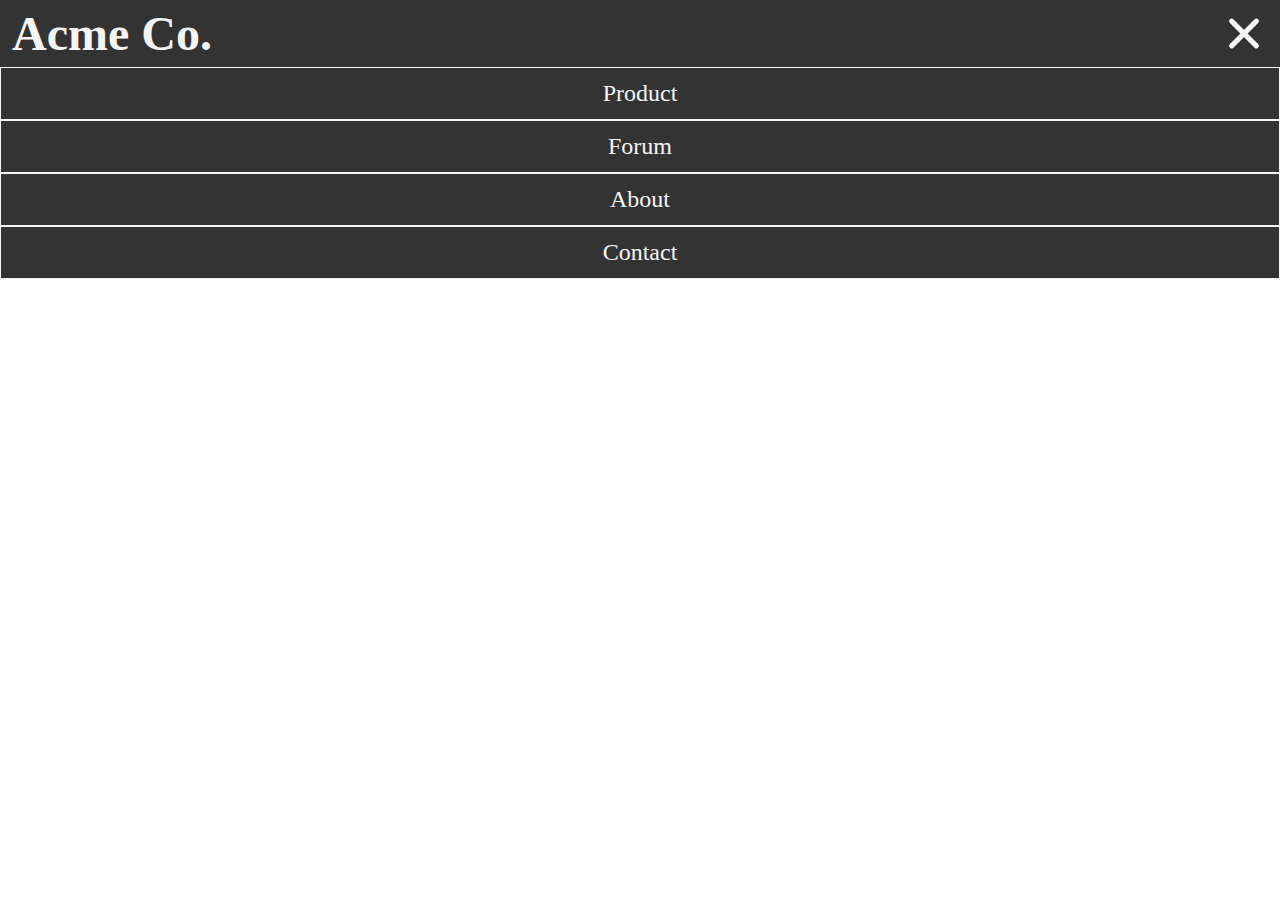
<file: animation/index.html>
<!DOCTYPE html>
<html lang="en">
<head>
    <meta charset="UTF-8">
    <meta name="viewport" content="width=device-width, initial-scale=1.0">
    <title>Document</title>
    <link rel="stylesheet" href="css/style.css">
</head>
<body>
    <header>
        <section class="header-title-line">
            <h1>Acme Co.</h1>
            <button class="menu-button">
                <div class="menu-icon"></div>
            </button>
        </section>

        <nav>
            <ul>
                <li><a href="#">Product</a></li>
                <li><a href="#">Forum</a></li>
                <li><a href="#">About</a></li>
                <li><a href="#">Contact</a></li>
            </ul>
        </nav>
    </header>
    <main>
        
    </main>
</body>
</html>
</file>
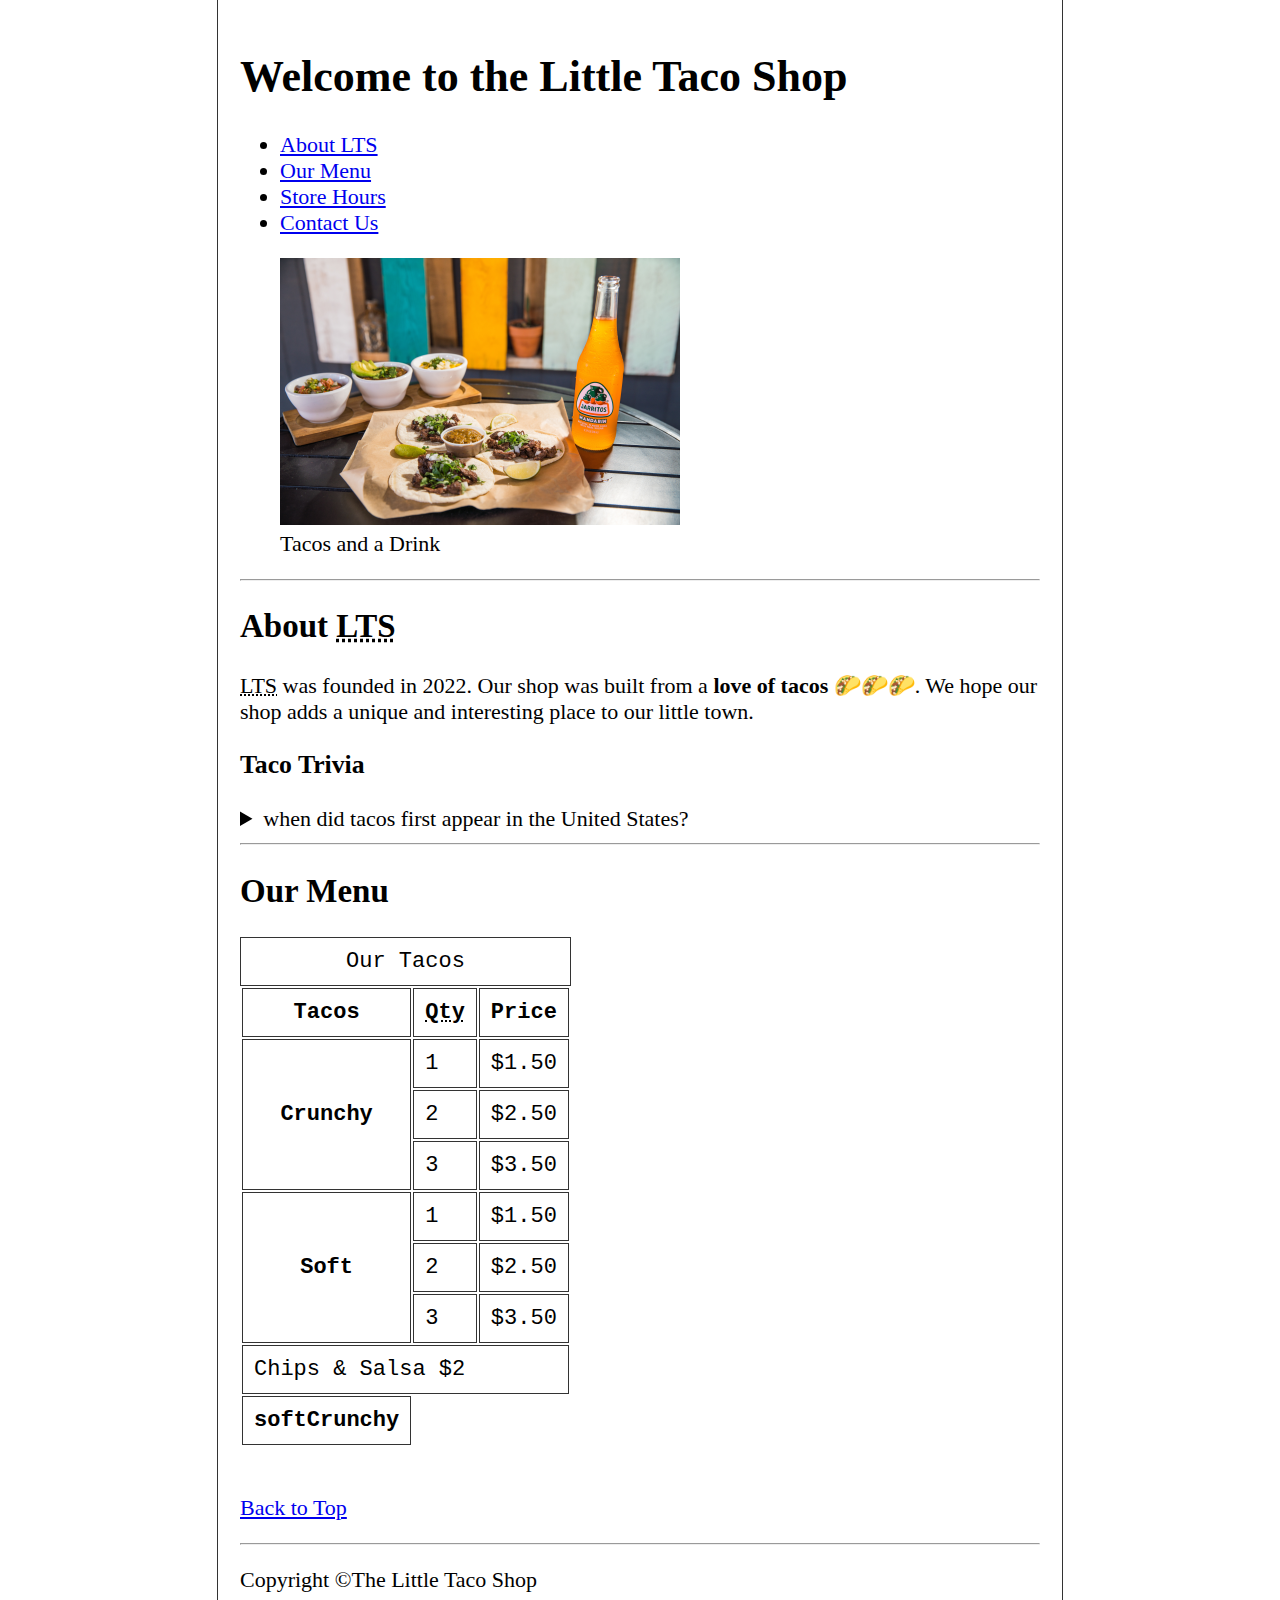
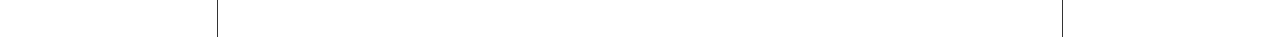
<file: Tacos project/index.html>
<!DOCTYPE html>
<html lang="en">
<head>
    <meta charset="UTF-8">
    <meta name="viewport" content="width=device-width, initial-scale=1.0">
    <title>Home</title>
    <link rel="stylesheet" href="css/style.css">
</head>
<body>
    <header id="top">
        <h1>Welcome to the Little Taco Shop</h1>

        <nav>
            <ul>
                <li>
                    <a href="#LTS">About LTS</a>
                </li>
                <li>
                    <a href="#menu">Our Menu</a>
                </li>
                <li>
                    <a href="hours.html">Store Hours</a>
                </li>
                <li>
                    <a href="contact.html">Contact Us</a>
                </li>
            </ul>
        </nav>
        
        <figure>
            <img src="img/tacos_and_drink_400x267.png" width="400" height="267" alt="tacos img">
            <figcaption>Tacos and a Drink</figcaption>
        </figure>
    </header>
    <hr>
    <article id="LTS">
        <h2>About <abbr title="Little Taco Shop">LTS</abbr> </h2>
        <p>
            <abbr title="Little Taco Shop">LTS</abbr> was founded in 2022. Our
            shop was built from a <strong>love of tacos</strong> 🌮🌮🌮. We hope 
            our shop adds a unique and interesting place to our little town.
        </p>
        <h3>Taco Trivia</h3>
        <aside>
            <details>
                <summary>when did tacos first appear in the United States?</summary>
                <p>
                    Jeffrey M. Pilcher, taco historian and professor of history at the University of Minnesota, says
                            the earliest mention of tacos in the United States are in a newspaper from <time
                                datetime="1905">1905</time>. (Source: <cite><a
                                    href="https://www.smithsonianmag.com/arts-culture/where-did-the-taco-come-from-81228162/"
                                    target="_blank">Smithsonian Magazine</a></cite>)
                </p>
            </details>
        </aside>
    </article>
    <hr>
    <article id="menu">
        <h2>Our Menu</h2>
        <table>
            <caption>Our Tacos</caption>
            <tr>
                <th>Tacos</th>
                <th>
                    <abbr title="Quantity">Qty</abbr>
                </th>
                <th>Price</th>
            </tr>
            <tr>
                <th rowspan="3">Crunchy</th>
                <td>1</td>
                <td>$1.50</td>
            </tr>
            <tr>
                
                <td>2</td>
                <td>$2.50</td>
            </tr>
            <tr>
                
                <td>3</td>
                <td>$3.50</td>
            </tr>
            <tr>
                <th rowspan="3">Soft</th>
                <td>1</td>
                <td>$1.50</td>
            </tr>
            <tr>
                
                <td>2</td>
                <td>$2.50</td>
            </tr>
            <tr>
                
                <td>3</td>
                <td>$3.50</td>
            </tr>
            <tr><td colspan="3">Chips & Salsa $2</td></tr>
                <th rowspan="3">softCrunchy</th>
            </table>
            <br>
            <p><a href="#top">Back to Top</a></p>
    </article>
    <hr>
    <footer>
        <p>Copyright &copy;The Little Taco Shop</p>
    </footer>
</body>
</html>
</file>
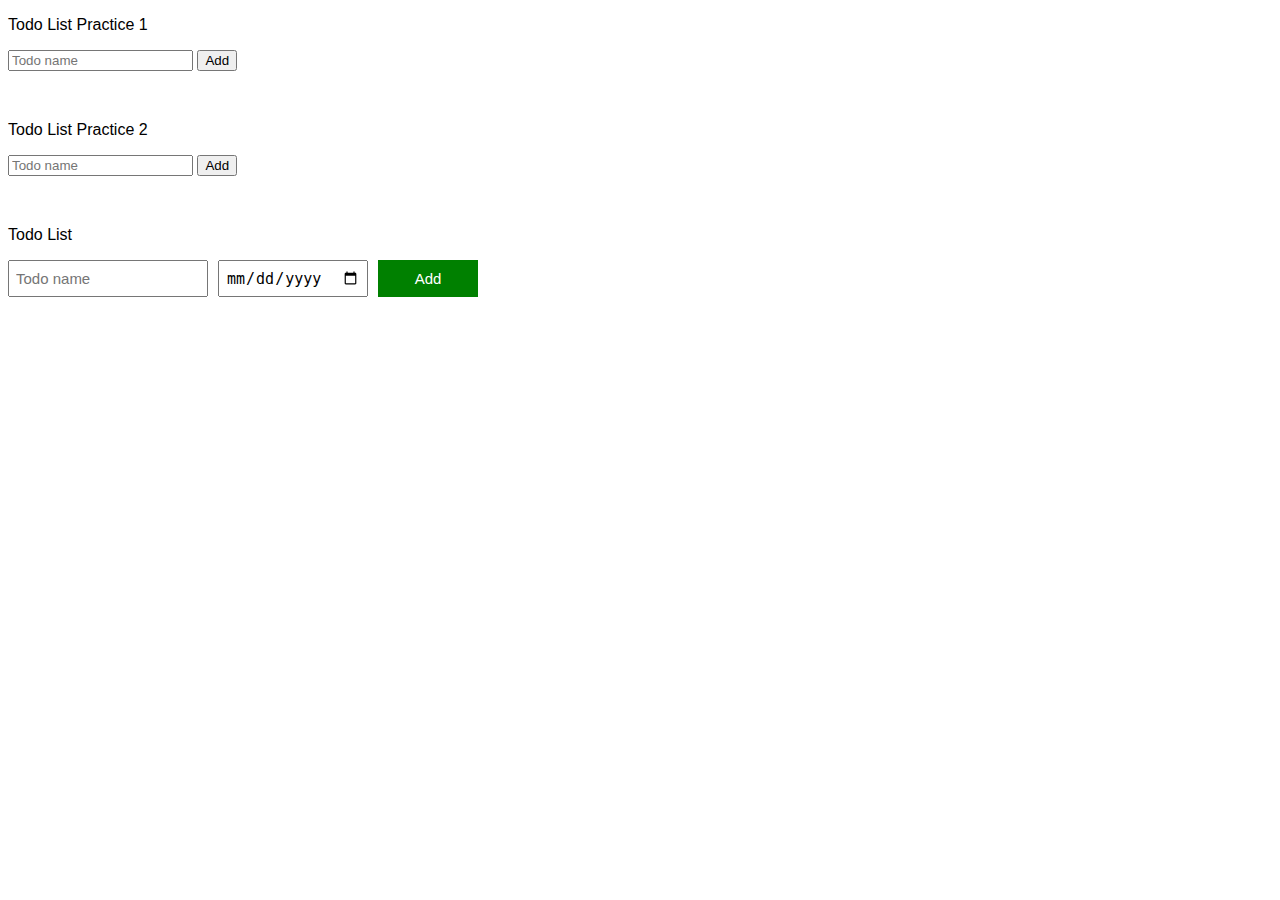
<file: Todo-List/index.html>
<!DOCTYPE html>
<html lang="en">
<head>
    <meta charset="UTF-8">
    <meta name="viewport" content="width=device-width, initial-scale=1.0">
    <title>Document</title>
    <script defer src="script.js"></script>
    <link rel="stylesheet" href="style.css">
</head>
<body>
    <p>Todo List Practice 1</p>
    <input type="text" class="js-input1" placeholder="Todo name">
    <button class="js-add1-button" onclick = printConsole()>Add</button>
    
    <p class="title">Todo List Practice 2</p>
    <input type="text" class="js-input2" placeholder="Todo name">
    <button onclick = addToPage()>Add</button>
    <p class="js-result"></p>

    <p class="title">Todo List</p>
    <div class="js-todo-list todo-list">
        <input class="js-input3 input3" type="text" placeholder="Todo name">
        <input type="date" class="js-date date">
        <button onclick = AddTodoList() class="add3-button">Add</button>
    </div>
    <div class="js-result3"></div>
</body>
</html>
</file>
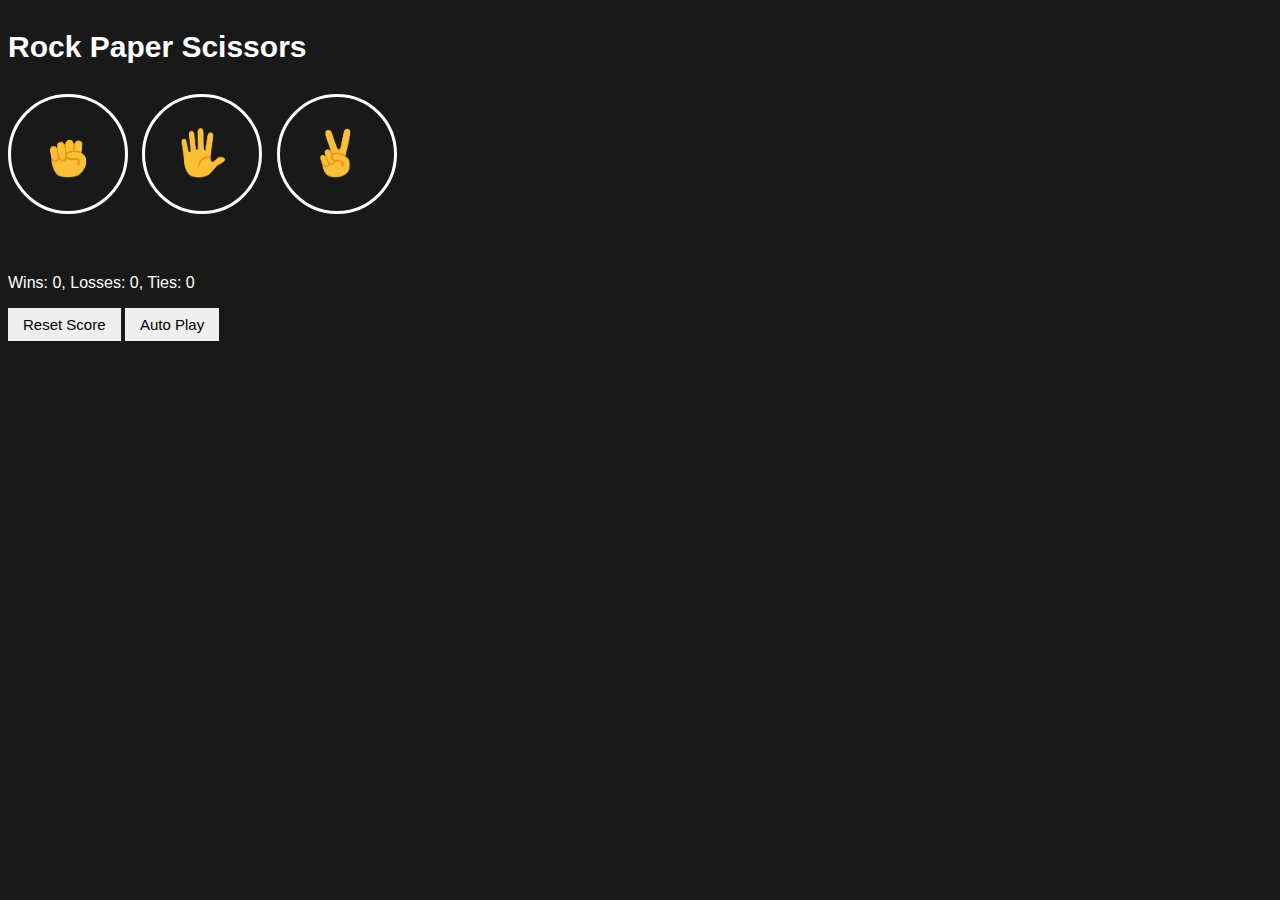
<file: Rock-paper-scissor/rock-page/index.html>
<!DOCTYPE html>
<html lang="en">
<head>
    <meta charset="UTF-8">
    <meta name="viewport" content="width=device-width, initial-scale=1.0">
    <title>Document</title>
    <link rel="stylesheet" href="index.css">
</head>
    <p class="title">Rock Paper Scissors</p>
    <button onclick= startGame(0) class="move-button">
        <img class="move-icon" src="img1.png" alt="rock">
    </button>
    <button onclick= startGame(1) class="move-button">
        <img class="move-icon" src="img2.png" alt="rock">
    </button>
    <button onclick= startGame(2)  class="move-button">
        <img class="move-icon" src="img3.png" alt="rock">
    </button>
    <p class="js-result"></p>
    <p class="js-moves-chosen"></p>
    <p class="js-score"></p>
    <button class="js-reset" onclick= reset()>Reset Score</button>
    <button class="js-autoplay" onclick= autoplay()>Auto Play</button>
    <script src="index.js"></script>
</html>
</file>
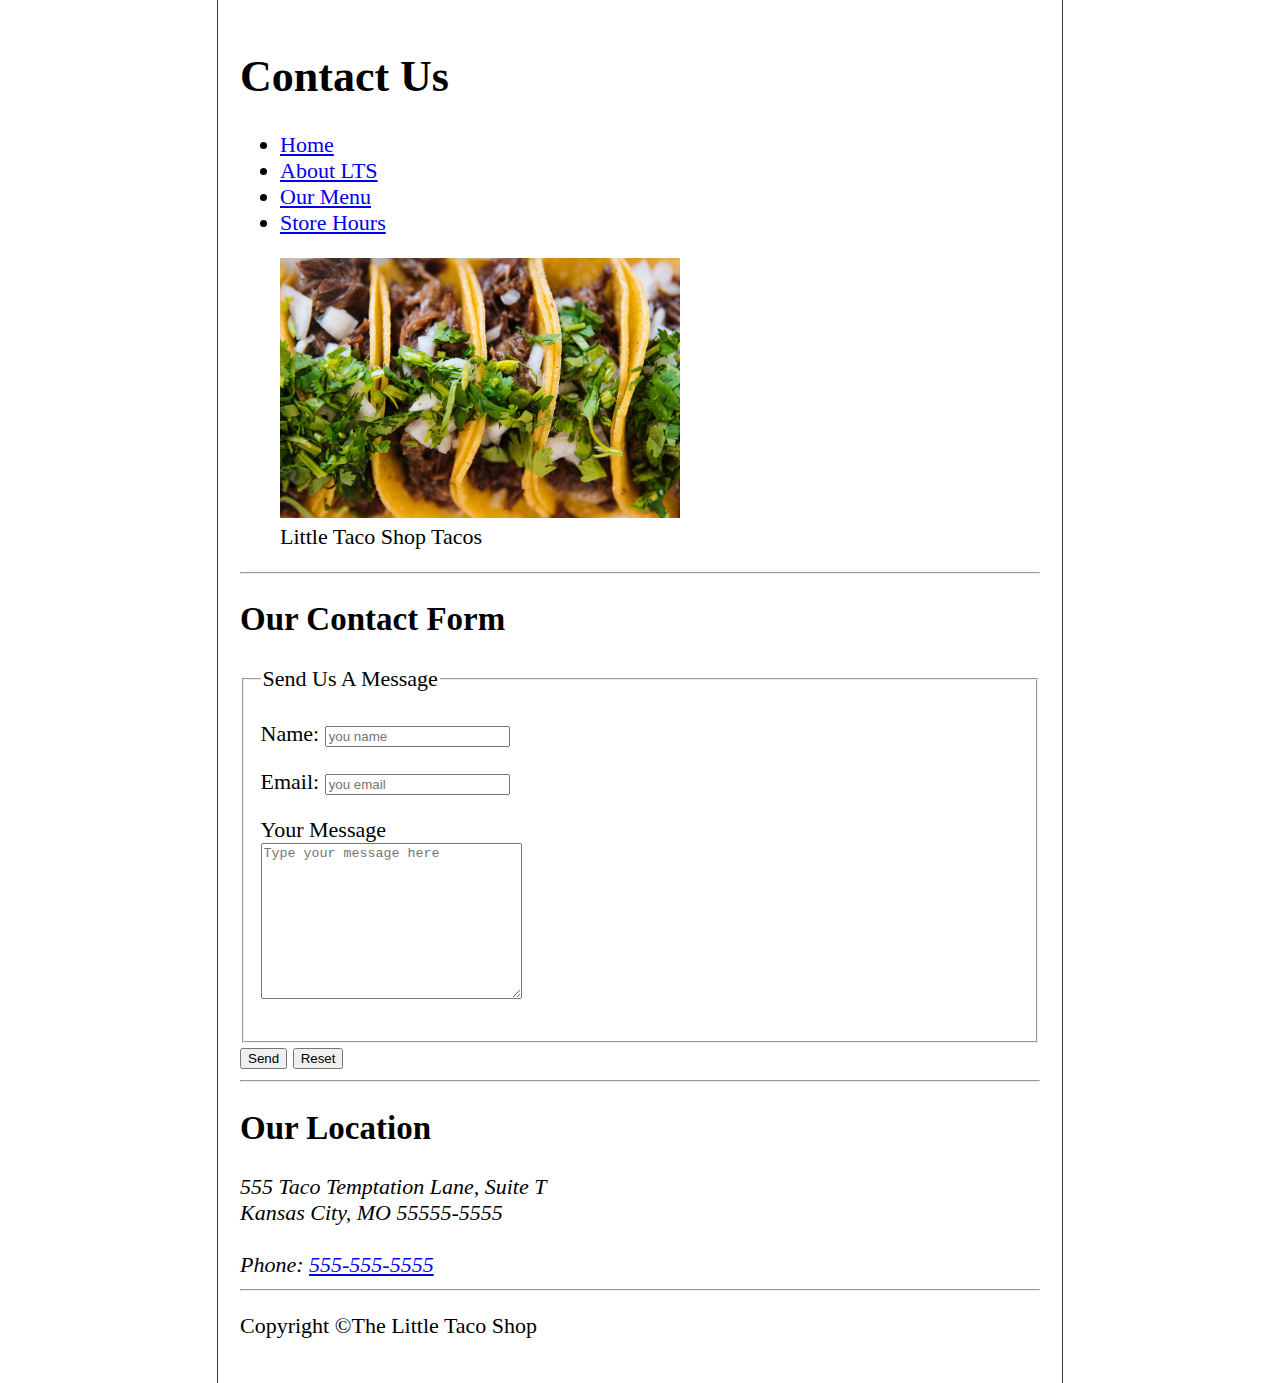
<file: Tacos project/contact.html>
<!DOCTYPE html>
<html lang="en">
<head>
    <meta charset="UTF-8">
    <meta name="viewport" content="width=device-width, initial-scale=1.0">
    <title>Contact</title>
    <link rel="stylesheet" href="css/style.css">
</head>
<body>
    <header>
        <h1>Contact Us</h1>
        <nav>
            <ul>
                <li><a href="/">Home</a></li>
                <li><a href="/#LTS">About LTS</a></li>
                <li><a href="/#menu">Our Menu</a></li>
                <li><a href="hours.html">Store Hours</a></li>
            </ul>
        </nav>
        <figure>
            <img src="img/tacos_close_up_400x260.png" width="400px" height="260px" alt="close up">
            <figcaption>Little Taco Shop Tacos</figcaption>
        </figure>
    </header>
    <hr>
    <main>
        <section>
            <h2>Our Contact Form</h2>
            <form action="https://httpbin.org/get" method="get">
                <fieldset>
                    <legend>Send Us A Message</legend>
                    <p>
                        <label for="name">Name: </label>
                        <input type="text" name="name" id="name" placeholder="you name">
                    </p>
                    <p>
                        <label for="email">Email: </label>
                        <input type="text" name="email" id="email" placeholder="you email">
                    </p>
                    <p>
                        <label for="msg">Your Message</label>
                        <br>
                        <textarea name="msg" id="msg" cols="30" rows="10" placeholder="Type your message here"></textarea>
                    </p>
                </fieldset>
                <Button type="submit">Send</Button>
                <Button type="reset">Reset</Button>
            </form>
        </section>
        <hr>
        <section>
            <h2>Our Location</h2>
            <address>
                555 Taco Temptation Lane, Suite T<br>
                Kansas City, MO 55555-5555
                <br><br>
                Phone: <a href="tel:+5555555555">555-555-5555</a>
            </address>
        </section>
    </main>
    <hr>
    <footer>
        <p>Copyright &copy;The Little Taco Shop</p>
    </footer>
</body>
</html>
</file>
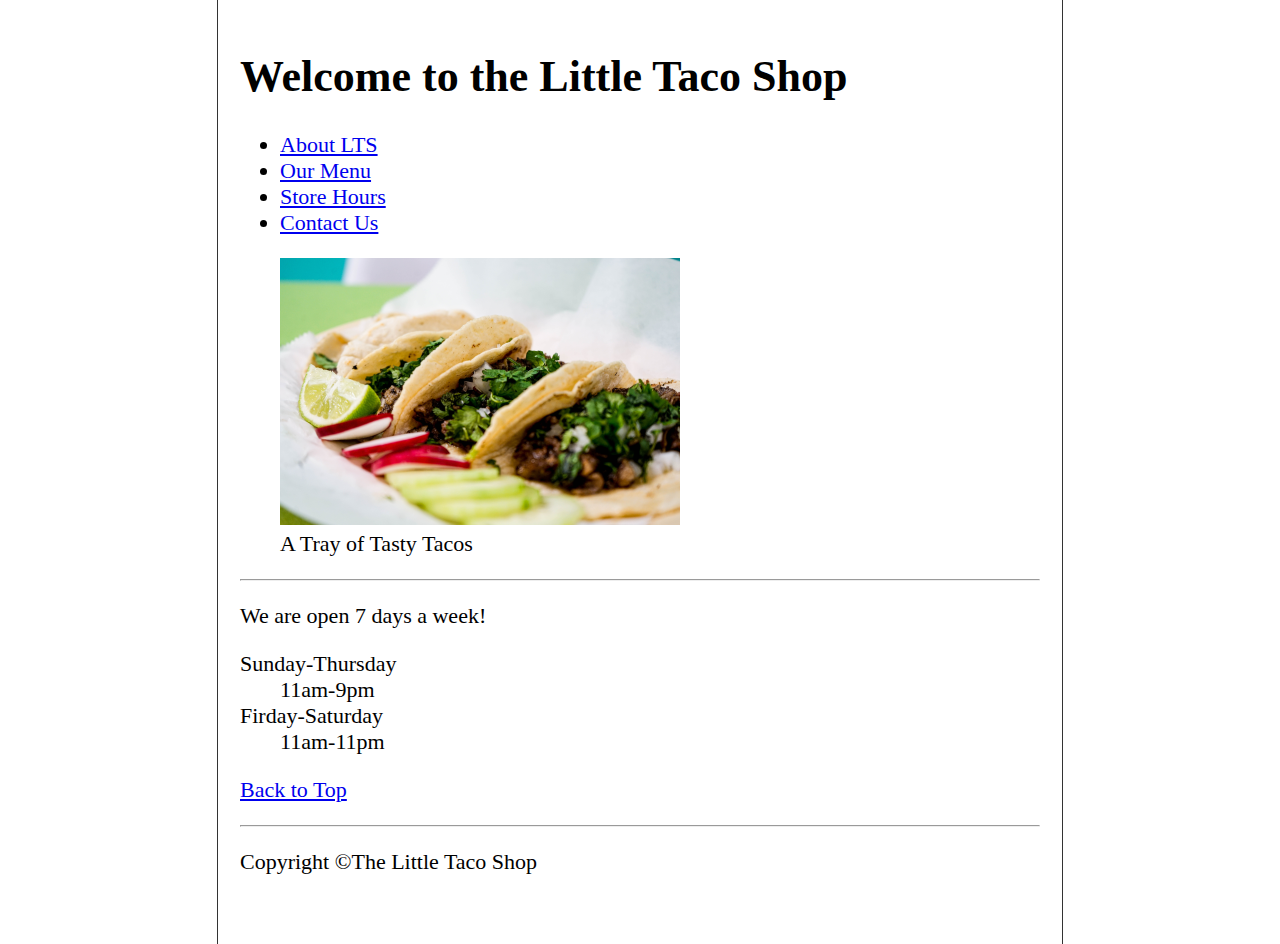
<file: Tacos project/hours.html>
<!DOCTYPE html>
<html lang="en">
<head>
    <meta charset="UTF-8">
    <meta name="viewport" content="width=device-width, initial-scale=1.0">
    <title>Document</title>
    <link rel="stylesheet" href="css/style.css">
</head>
<body>
    <header id="top">
        <h1>Welcome to the Little Taco Shop</h1>

        <nav>
            <ul>
                <li>
                    <a href="/#LTS">About LTS</a>
                </li>
                <li>
                    <a href="/#menu">Our Menu</a>
                </li>
                <li>
                    <a href="hours.html">Store Hours</a>
                </li>
                <li>
                    <a href="contact.html">Contact Us</a>
                </li>
            </ul>
        </nav>
        
        <figure>
            <img src="img/tacos_tray_400x267.png" width="400" height="267" alt="tacos img">
            <figcaption>A Tray of Tasty Tacos</figcaption>
        </figure>
    </header>
    <hr>
    <main>
        <p>We are open 7 days a week!</p>
        <dl>
            <dt>Sunday-Thursday</dt>
            <dd>11am-9pm</dd>
            <dt>Firday-Saturday</dt>
            <dd>11am-11pm</dd>
        </dl>
        <p>
            <a href="#">Back to Top</a>
        </p>
    </main>
    <hr>
    <footer>
        <p>Copyright &copy;The Little Taco Shop</p>
    </footer>
</body>
</html>
</file>
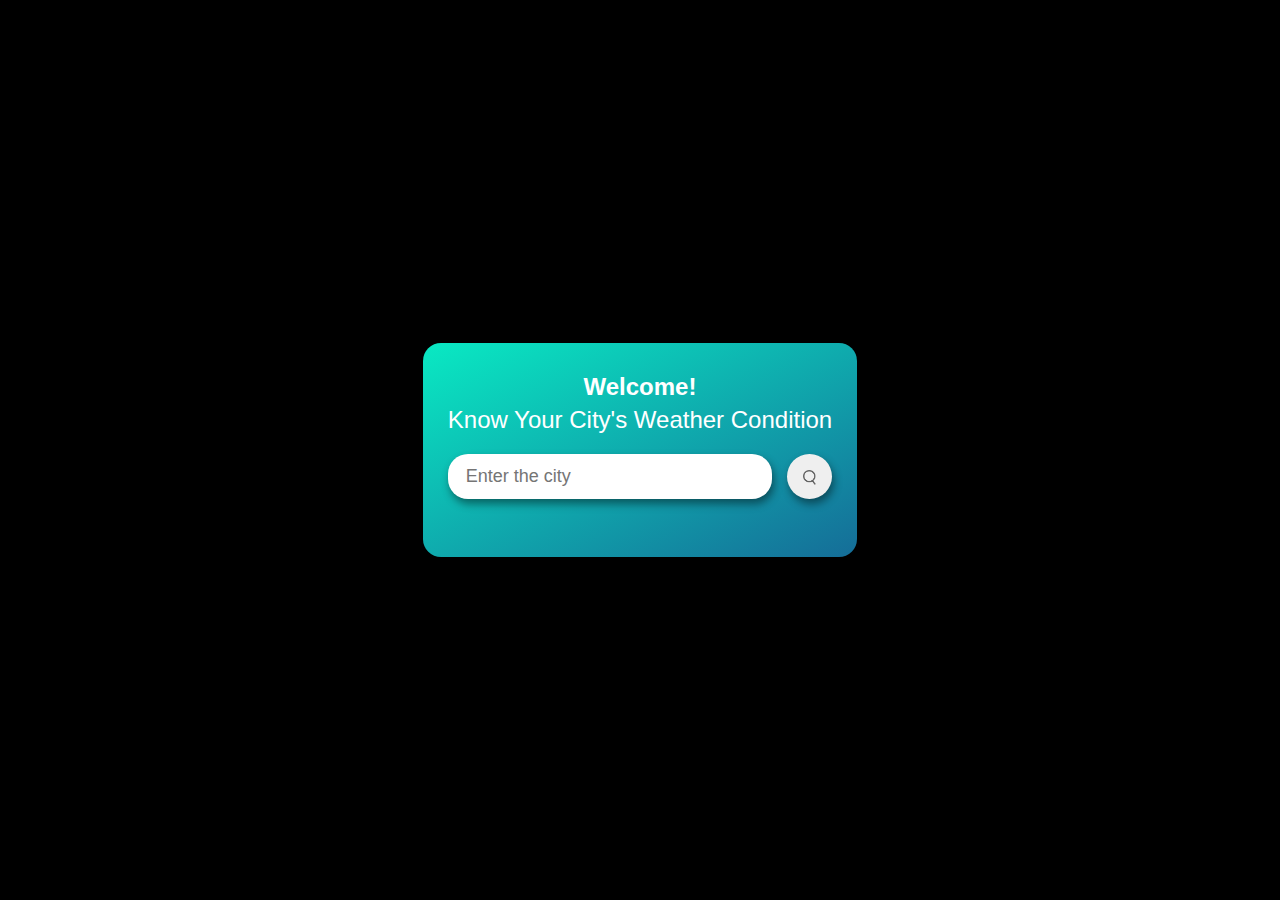
<file: Weather/weather.html>
<!DOCTYPE html>
<html lang="en">
<head>
    <meta charset="UTF-8">
    <meta name="viewport" content="width=device-width, initial-scale=1.0">
    <title>Document</title>
    <link rel="stylesheet" href="styles/weather.css">
    <link rel="stylesheet" href="styles/weather-header.css">
    <link rel="stylesheet" href="styles/weather-middle.css">
    <link rel="stylesheet" href="styles/weather-pooter.css">
    <script defer type="module" src="scripts/weather.js"></script>
</head>
<body>
    <div class="main-layout">
        <section class="weather-card">
            <div class="welcome">
                <span>
                    Welcome!
                </span>
                Know Your City's Weather Condition 
            </div>
            <header>
                <input type="text" class="search-bar" placeholder="Enter the city">
                <button class="search-button">
                    <img src="images/search.png" alt="">
                </button>
            </header>
            <div class="error-msg">Please enter the city name</div>
            
        </section>
    </div>
</body>
</html>
</file>
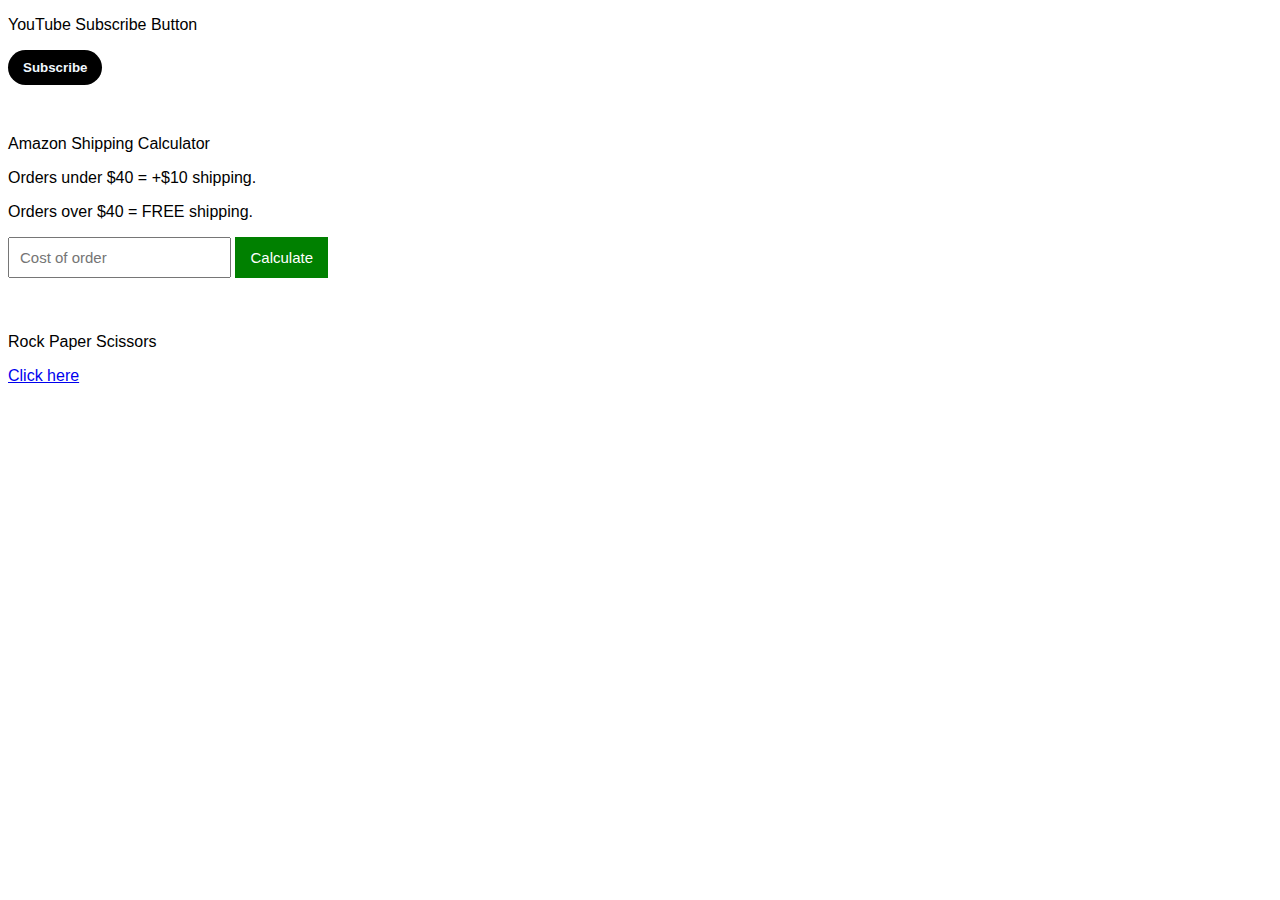
<file: Rock-paper-scissor/main-page/main.html>
<!DOCTYPE html>
<html lang="en">
<head>
    <meta charset="UTF-8">
    <meta name="viewport" content="width=device-width, initial-scale=1.0">
    <title>Document</title>
    <link rel="stylesheet" href="style.css">
</head>
<body>
    <p>YouTube Subscribe Button</p>
    <button onclick= subscribe() class="js-subscribe-button">Subscribe</button>



    <p class="title">Amazon Shipping Calculator</p>
    <p>
        Orders under $40 = +$10 shipping.
    </p>
    <p>
        Orders over $40 = FREE shipping.
    </p>
    <input type="text" placeholder="Cost of order" onkeydown=keydownInput(event) class="js-cost-input">
    <button class="js-calculate-button" onclick= calculateTotal() >Calculate</button>
    <p class="total-cost"></p>



    <p class="title rock">Rock Paper Scissors</p>
    <a href="../rock-page/index.html">Click here</a>
    <script src="script.js"></script>
</body>
</html>
</file>
<file: animation/css/style.css>
*{
    padding: 0;
    margin: 0;
    box-sizing: border-box;
}
html{
    font-size: 1.5rem;
}
:root{
    --HEADER-BGCOLOR:#333;
    --HEADER-COLOR: whitesmoke;
}
body{
    height: 100vh;
    display: flex;
    flex-flow: column nowrap;
}
header{
    background-color: var(--HEADER-BGCOLOR);
    color: var(--HEADER-COLOR);
}

.header-title-line{
    padding: 0.25rem 0.5rem;
    display: flex;
    flex-flow: row nowrap;
    justify-content: space-between;
    align-items: center;
}
.menu-button{
    width: 48px;
    height: 48px;
    background-color: transparent;
    display: flex;
    justify-content: center;
    align-items: center;
    border: none;
}

.menu-icon,
.menu-icon::before,
.menu-icon::after{
    background-color: var(--HEADER-COLOR);
    width: 40px;
    height: 5px;
    border-radius: 5px;
    position: absolute;
    transition: all 0.5s;
}
.menu-icon::before,
.menu-icon::after{
    content: "";
}
.menu-icon::before{
    transform: translate(-20px,-12px);
}
.menu-icon::after{
    transform: translate(-20px,12px);
}

:is(header:hover,header:focus-within) .menu-icon{
    background-color: transparent;
}
:is(header:hover,header:focus-within) .menu-icon::before {
    transform: translateX(-20px) rotate(45deg);
}
:is(header:hover,header:focus-within) .menu-icon::after{
    transform: translateX(-20px) rotate(-45deg);
}
:is(header:hover,header:focus-within) nav{
    display: block;
}


nav{
    background-color: var(--HEADER-BGCOLOR);
    display: none;
    transform-origin: top center;
    animation: showMenu 0.6s ease-in-out forwards;
}
@keyframes showMenu {
    0%{
        transform: scaleY(0);
    }
    80%{
        transform: scaleY(1.2);
    }
    100%{
        transform: scaleY(1);
    }
}
nav ul{
    list-style-type: none;
    display: flex;
    flex-flow: column nowrap;
}

ul li{
    border: 1px solid var(--HEADER-COLOR);
    padding: 0.5rem;
    
}
li a{
    text-decoration: none;
    display: block;
    text-align: center;
    width: 80%;
    margin: auto;
    color: var(--HEADER-COLOR);
}

li a:hover{
    transform: scale(1.2) ;
    transition: transform 0.3s;
}
</file>
<file: Tacos project/css/style.css>
html {
    font-size: 22px;
}

body {
    min-height: 100vh;
    max-width: 800px;
    margin: 0 auto;
    padding: 1rem;
    border-left: 1px solid #333;
    border-right: 1px solid #333;
}

th, td, caption {
    border: 1px solid #333;
    font-family: 'Courier New', Courier, monospace;
    border-collapse: separate;
    padding: 0.5rem;
}
</file>
<file: Todo-List/style.css>
html{
    font-family: Arial;
}
.title{
    margin-top: 50px;
}

/* todo List last-practise */

.todo-list,
.js-result-list{
    display: grid;
    grid-template-columns: 200px 150px 100px;
    align-items: center;
    column-gap: 10px;
    margin-bottom: 10px;
}

.todo-list{
    align-items: stretch;
}

.input3,
.date{
    padding: 6px;
    font-size: 15px;
}

.add3-button,
.js-delete-button{
    color: white;
    border: none;
    font-size: 15px;
    padding: 10px 15px;
}

.js-delete-button{
    background-color: darkred;
}

.add3-button{
    background-color: green;
}
</file>
<file: Rock-paper-scissor/rock-page/index.css>
body{
    background-color: rgb(25,25,25);
    color: white;
    font-family: Arial;
}
.title{
    font-size: 30px;
    font-weight: bold;
}
.move-icon{
    height: 50px;
}

.move-button{
    background-color: transparent;
    width: 120px;
    height: 120px;
    border: 3px solid white;
    border-radius: 50%;
    margin-right: 10px;
}
.js-score{
    margin-top: 60px ;
}
.js-result{
    font-size: 25px;
    font-weight: bold;
    margin-top: 50px;
}

.js-reset,
.js-autoplay{
    border:none;
    padding: 8px 15px;
    font-size: 15px;
    cursor: pointer;
}
</file>
<file: Weather/styles/weather.css>
*{
    margin: 0;
    padding: 0;
    font-family: sans-serif;
    box-sizing: border-box;
}
body{
    background-color: black;
}
.main-layout{
    width: 100vw;
    height: 100vh;
    display: flex;
    justify-content: center;
    align-items: center;
}
.weather-card{
    background-image: linear-gradient(to bottom right,rgb(9, 233, 195),rgb(21, 109, 152));
    padding: 25px;
    border-radius: 18px;
    min-width: 28vw;
    display: flex;
    flex-direction: column;
    justify-content: center;
    align-items: center;
}
.welcome{
    color: white;
    font-size: 1.5rem;
    margin-bottom: 20px;
    text-align: center;
}
.welcome span{
    display: block;
    margin-bottom: 5px;
    margin-top: 5px;
    font-weight: 700;
}
</file>
<file: Weather/styles/weather-header.css>
header{
    display: flex;
    width: 100%;
    justify-content: space-around;
    align-items: center;
    margin-bottom: 15px;

}
.search-bar{
    flex: 1;
    padding: 12px;
    padding-left: 18px;
    border: none;
    border-radius: 20px;
    font-size: 18px;
    box-shadow: 2px 5px 8px rgba(0, 0, 0, 0.444);
}

.search-bar:focus{
    outline: -2px solid;
    outline-color: rgb(104, 219, 10);
}
.search-button{
    border:none;
    padding: 16px;
    margin-left: 15px;
    padding-bottom: 11px;
    border-radius: 50%;
    cursor: pointer;
    box-shadow: 2px 5px 8px rgba(0, 0, 0, 0.444);
}
.search-button img{
    width: 13px;
}

.error-msg{
    opacity: 0;
}
.js-error-msg{
    color: whitesmoke;
    opacity: 1;
}

.error{
    animation: shake 0.1s linear 10;
}

@keyframes shake {
    0%{
        transform: translateX(0);
    }
    25%{
        transform: translateX(2px);
    }
    50%{
        transform: translateX(0);
    }
    75%{
        transform: translateX(-2px);
    }
    100%{
        transform: translateX(0);
    }
}
</file>
<file: Weather/styles/weather-middle.css>
.middle-section{
    display: flex;
    flex-direction: column;
    justify-content: center;
    align-items: center;
    color: aliceblue;
    margin-bottom: 3rem;
    max-height: auto;
    transition: max-height 10s;
    
}
.weather-image{
    display: flex;
    justify-content: center;
    align-items: center;
    margin-bottom: 10px;
}
.weather-image img{
    max-width: 134.4px;
    max-height: 134.4px;
}
.weather-temp{
    font-size: 4rem;
    font-weight: 600;
    margin-bottom: 5px;
}
.weather-location{
    font-size: 2rem;

}
</file>
<file: Weather/styles/weather-pooter.css>
.footer{
    display: flex;
    width: 100%;
    justify-content: space-around;
    color: aliceblue;
}

.humidity{
    display: grid;
    grid-template-columns: 40px 1fr;
    grid-template-rows: 1fr 1fr 1fr;
    row-gap: 2px;
    column-gap: 4px;
    margin-right: 15px;
}
.humidity-img{
    grid-row: span 3;
}
.humidity-img img{
    width:95%;
}
.humidity-percent{
    font-size: 1.5rem;
    grid-row: span 2;
}

.wind{
    display: grid;
    grid-template-columns: 40px 1fr ;
    grid-template-rows: 1fr 1fr 1fr;
    column-gap: 4px;
    row-gap: 2px;  
    margin-left: 15px;
}
.wind-img{
    grid-row: span 3;
}
.wind-img img{
    width: 100%;
}
.wind-speed{
    font-size: 1.5rem;
    grid-row: span 2;
    
}
</file>
<file: Rock-paper-scissor/main-page/style.css>
html{
    font-family: Arial;
}


.js-subscribe-button{
   background-color: black;
   color: aliceblue;
   font-weight: 700;
   padding: 10px 15px;
   border-radius: 50px;
   border: none;
}
.js-subscribed{
    background-color: white;
    color: black;
}
.title{
    margin-top: 50px;
}


.js-cost-input{
    padding: 10px;
    font-size: 15px;
}

.js-calculate-button{
    background-color: green;
    color: white;
    padding: 12px 15px;
    border: none;
    font-size: 15px;
    cursor: pointer;
}
.rock{
    margin-top: 55px;
}
</file>
